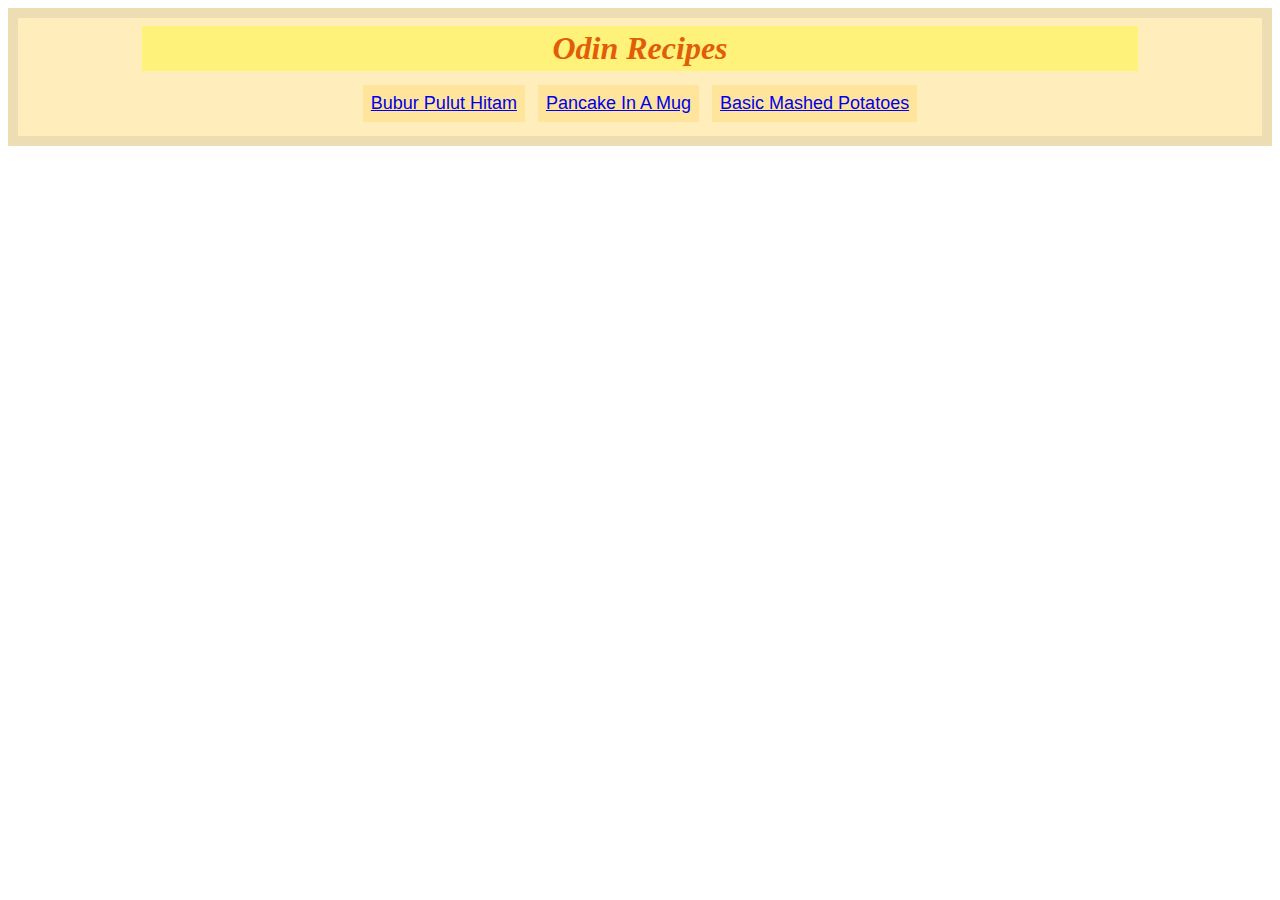
<file: index.html>
<!DOCTYPE html>
<html lang="en">
<head>
  <meta charset="UTF-8">
  <title>Odin Recipes</title>
  <link rel="stylesheet" href="style.css">
</head>

<body class="main">
  <div class="main-container">
    <h1 class="headline">Odin Recipes</h1>
    <div class="recipes text">
      <span class="recipe-item"><a href="recipes/bubur-pulut-hitam.html">Bubur Pulut Hitam</a></span>
      <span class="recipe-item"><a href="recipes/pancake-in-a-mug.html">Pancake In A Mug</a></span>
      <span class="recipe-item"><a href="recipes/basic-mashed-potatoes.html">Basic Mashed Potatoes</a></span>
    </div>
  </div>
</body>
</html>
</file>
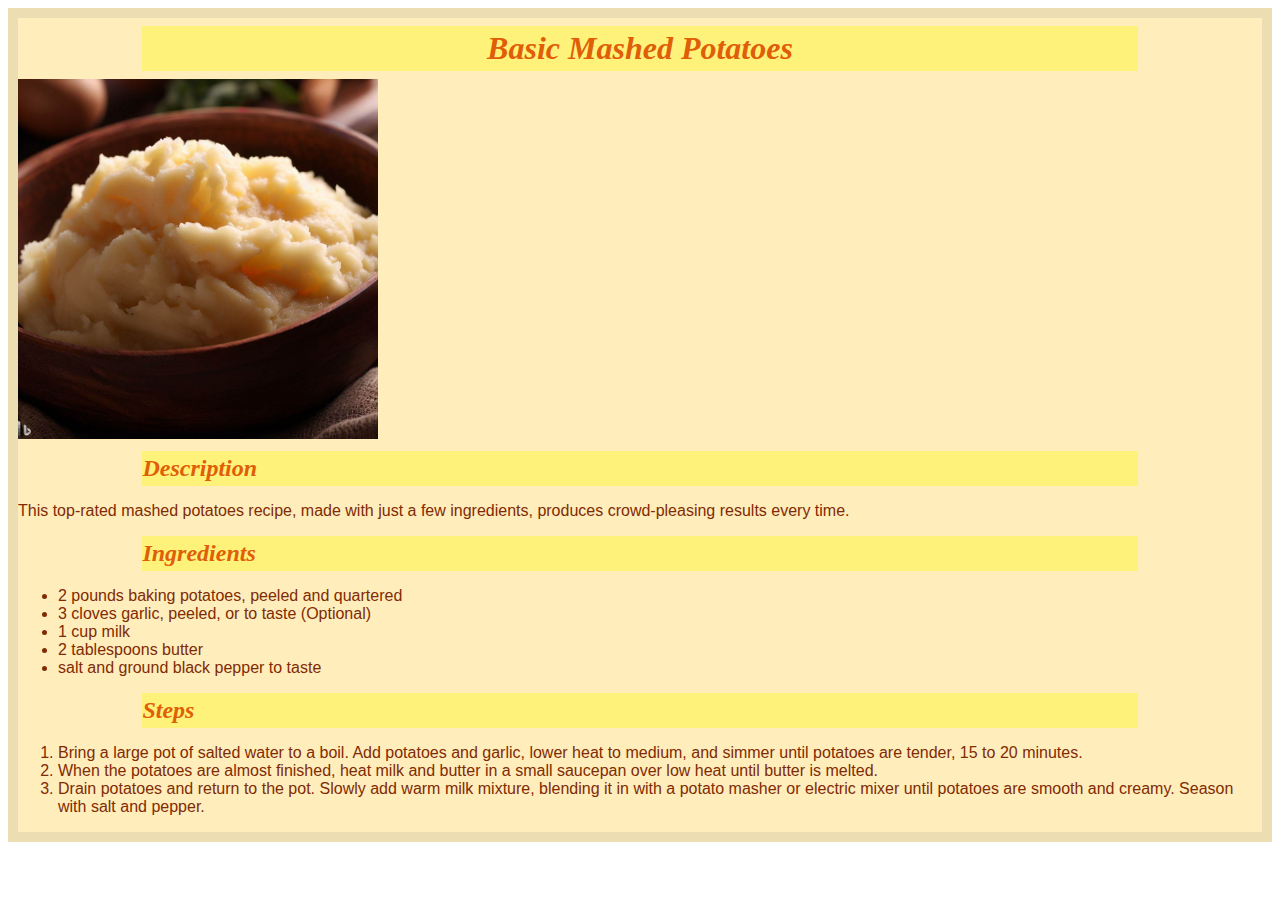
<file: recipes/basic-mashed-potatoes.html>
<!DOCTYPE html>
<html>
<head>
  <meta charset="UTF-8">
  <title>Basic Mashed Potatoes</title>
  <link rel="stylesheet" href="../style.css">
</head>

<body class="main">
  <div class="main-container">
    <h1 class="headline">Basic Mashed Potatoes</h1>
    <img class="dish-image" src="../img/basic-mashed-potatoes-finished.jpeg" alt="Finished basic mashed potatoes">
    
    <h2 class="section">Description</h2>
    <div class="description text">
      <p>This top-rated mashed potatoes recipe, made with just a few ingredients, produces crowd-pleasing results every time.</p>
    </div>
    
    <h2 class="section">Ingredients</h2>
    <ul class="ingredients text">
      <li>2 pounds baking potatoes, peeled and quartered</li>
      <li>3 cloves garlic, peeled, or to taste (Optional)</li>
      <li>1 cup milk</li>
      <li>2 tablespoons butter</li>
      <li>salt and ground black pepper to taste</li>
    </ul>
    
    <h2 class="section">Steps</h2>
    <ol class="steps text">
      <li>Bring a large pot of salted water to a boil. Add potatoes and garlic, lower heat to medium, and simmer until potatoes are tender, 15 to 20 minutes.</li>
      <li>When the potatoes are almost finished, heat milk and butter in a small saucepan over low heat until butter is melted.</li>
      <li>Drain potatoes and return to the pot. Slowly add warm milk mixture, blending it in with a potato masher or electric mixer until potatoes are smooth and creamy. Season with salt and pepper.</li>
    </ol>

  </div>
</body>
</html>
</file>
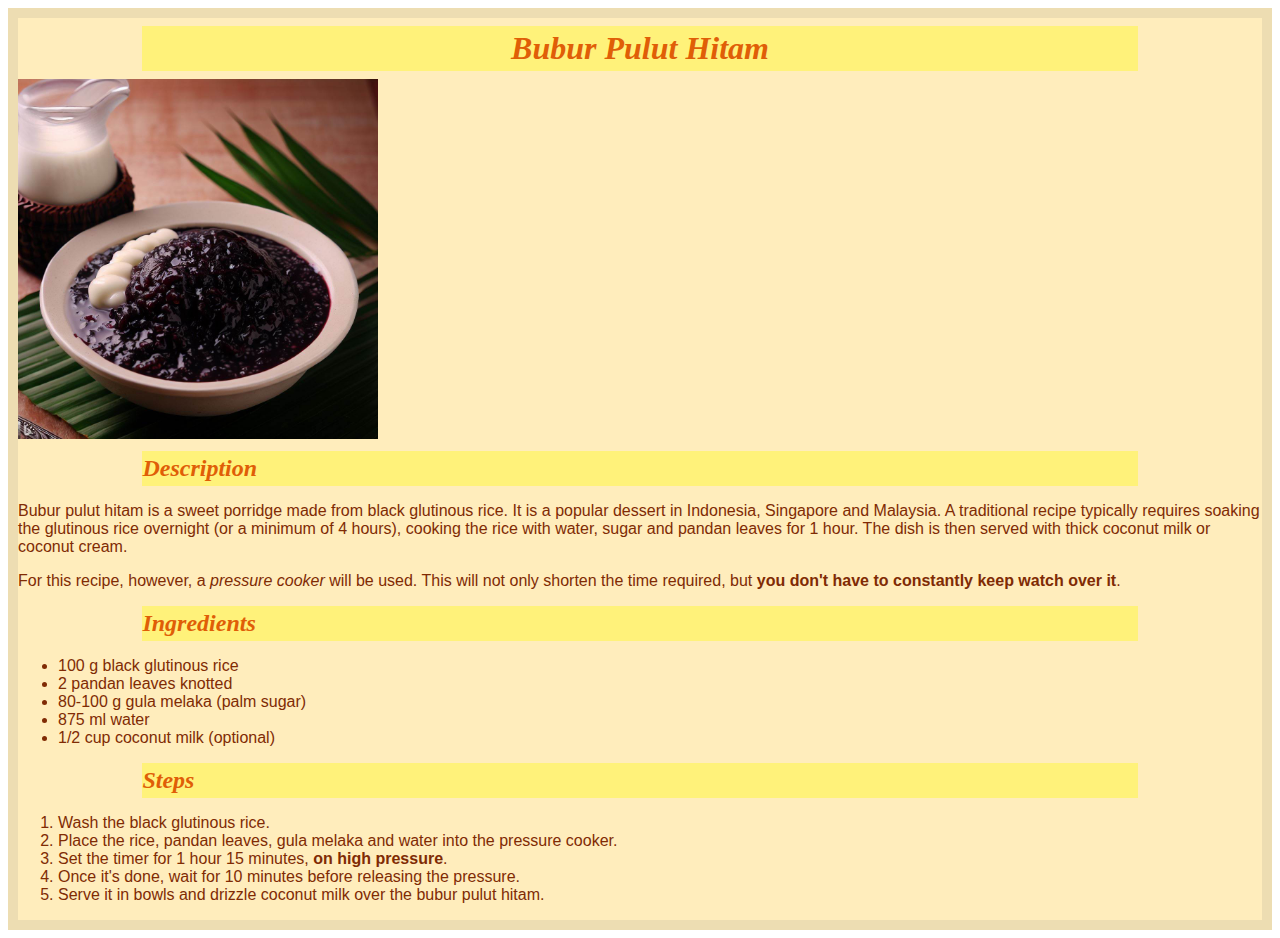
<file: recipes/bubur-pulut-hitam.html>
<!DOCTYPE html>
<html>
<head>
  <meta charset="UTF-8">
  <title>Bubur Pulut Hitam</title>
  <link rel="stylesheet" href="../style.css">
</head>

<body class="main">
  <div class="main-container">
    <h1 class="headline">Bubur Pulut Hitam</h1>
    <img class="dish-image" src="../img/bubur-pulut-hitam-finished.jpeg" alt="Finished Bubur Pulut Hitam">
    
    <h2 class="section">Description</h2>
    <div class="description text">
      <p>Bubur pulut hitam is a sweet porridge made from black glutinous rice. It is a popular dessert in Indonesia, Singapore and Malaysia. A traditional recipe typically requires soaking the glutinous rice overnight (or a minimum of 4 hours), cooking the rice with water, sugar and pandan leaves for 1 hour. The dish is then served with thick coconut milk or coconut cream.</p>
      <p>For this recipe, however, a <em>pressure cooker</em> will be used. This will not only shorten the time required, but <strong>you don't have to constantly keep watch over it</strong>.</p>
    </div>
    
    <h2 class="section">Ingredients</h2>
    <ul class="ingredients text">
      <li>100 g black glutinous rice</li>
      <li>2 pandan leaves knotted</li>
      <li>80-100 g gula melaka (palm sugar)</li>
      <li>875 ml water</li>
      <li>1/2 cup coconut milk (optional)</li>
    </ul>
    
    <h2 class="section">Steps</h2>
    <ol class="steps text">
      <li>Wash the black glutinous rice.</li>
      <li>Place the rice, pandan leaves, gula melaka and water into the pressure cooker.</li>
      <li>Set the timer for 1 hour 15 minutes, <strong>on high pressure</strong>.</li>
      <li>Once it's done, wait for 10 minutes before releasing the pressure.</li>
      <li>Serve it in bowls and drizzle coconut milk over the bubur pulut hitam.</li>
    </ol>
    
  </div>
</body>
</html>
</file>
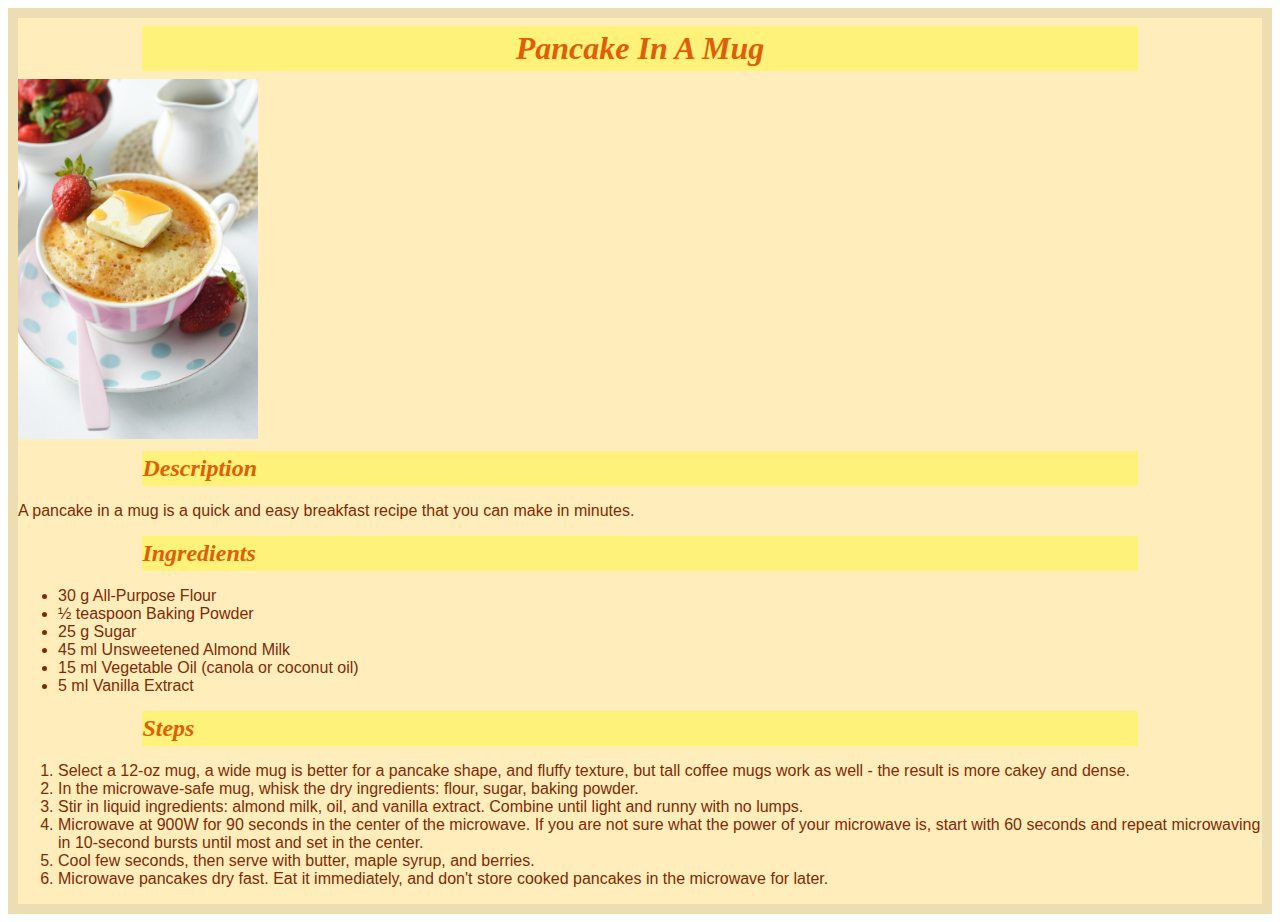
<file: recipes/pancake-in-a-mug.html>
<!DOCTYPE html>
<html lang="en">
<head>
  <meta charset="UTF-8">
  <title>Pancake In A Mug</title>
  <link rel="stylesheet" href="../style.css">
</head>

<body class="main">
  <div class="main-container">
    <h1 class="headline">Pancake In A Mug</h1>
    <img class="dish-image" src="../img/pancake-in-a-mug-finished.jpg" alt="Finished pancake in a mug">
    
    <h2 class="section">Description</h2>
    <div class="description text">
      <p class="description">A pancake in a mug is a quick and easy breakfast recipe that you can make in minutes.</p>
    </div>
    
    <h2 class="section">Ingredients</h2>
    <ul class="ingredients text">
      <li>30 g All-Purpose Flour</li>
      <li>½ teaspoon Baking Powder</li>
      <li>25 g Sugar</li>
      <li>45 ml Unsweetened Almond Milk</li>
      <li>15 ml Vegetable Oil (canola or coconut oil)</li>
      <li>5 ml Vanilla Extract</li>
    </ul>
    
    <h2 class="section">Steps</h2>
    <ol class="steps text">
      <li>Select a 12-oz mug, a wide mug is better for a pancake shape, and fluffy texture, but tall coffee mugs work as well - the result is more cakey and dense.</li>
      <li>In the microwave-safe mug, whisk the dry ingredients: flour, sugar, baking powder.</li>
      <li>Stir in liquid ingredients: almond milk, oil, and vanilla extract. Combine until light and runny with no lumps.</li>
      <li>Microwave at 900W for 90 seconds in the center of the microwave. If you are not sure what the power of your microwave is, start with 60 seconds and repeat microwaving in 10-second bursts until most and set in the center.</li>
      <li>Cool few seconds, then serve with butter, maple syrup, and berries.</li>
      <li>Microwave pancakes dry fast. Eat it immediately, and don't store cooked pancakes in the microwave for later.</li>
    </ol>
  
  </div>
</body>
</html>
</file>
<file: style.css>
.main {
  font-family: Verdana, Geneva, Tahoma, sans-serif;
}

.main-container {
  border-style: solid;
  border-width: 10px;
  border-color: #70707020;
  background-color: #ffedbc;
}

.dish-image {
  width: auto;
  height: 360px;
}

.headline,
.section {
  font-family: 'Times New Roman', Times, serif;
  font-style: italic;
  color: #e05e07;
  background-color: #fff27a;
  width: 80%;
  margin: 8px auto;
  padding: 4px 0;
}

.main .headline {
  text-align: center;
}

.text {
  font-size: 16px;
  color: #802b04;
}

.recipes {
  font-size: 18px;
  text-align: center;
  margin: 10px;
}

.recipes .recipe-item {
  display: inline-block;
  padding: 8px;
  background-color: #ffe59c;
  margin: 4px;
}
</file>
